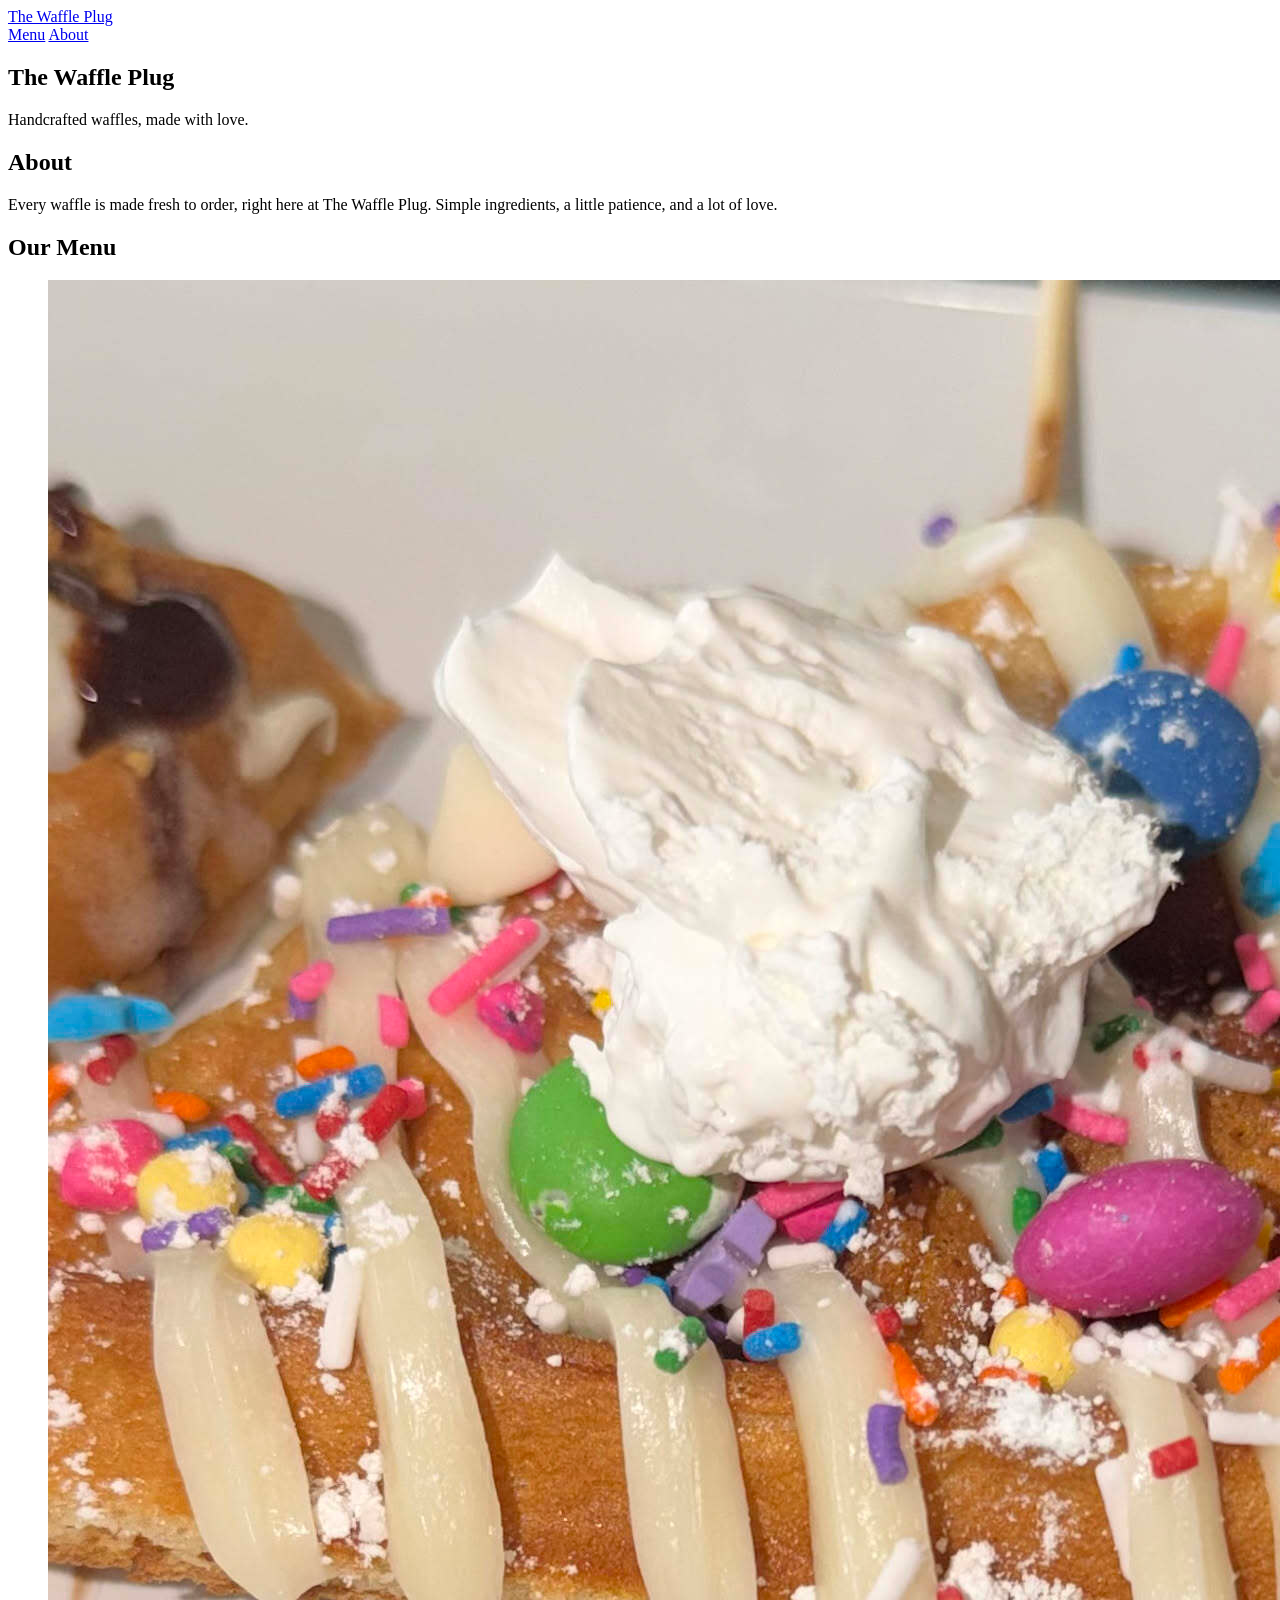
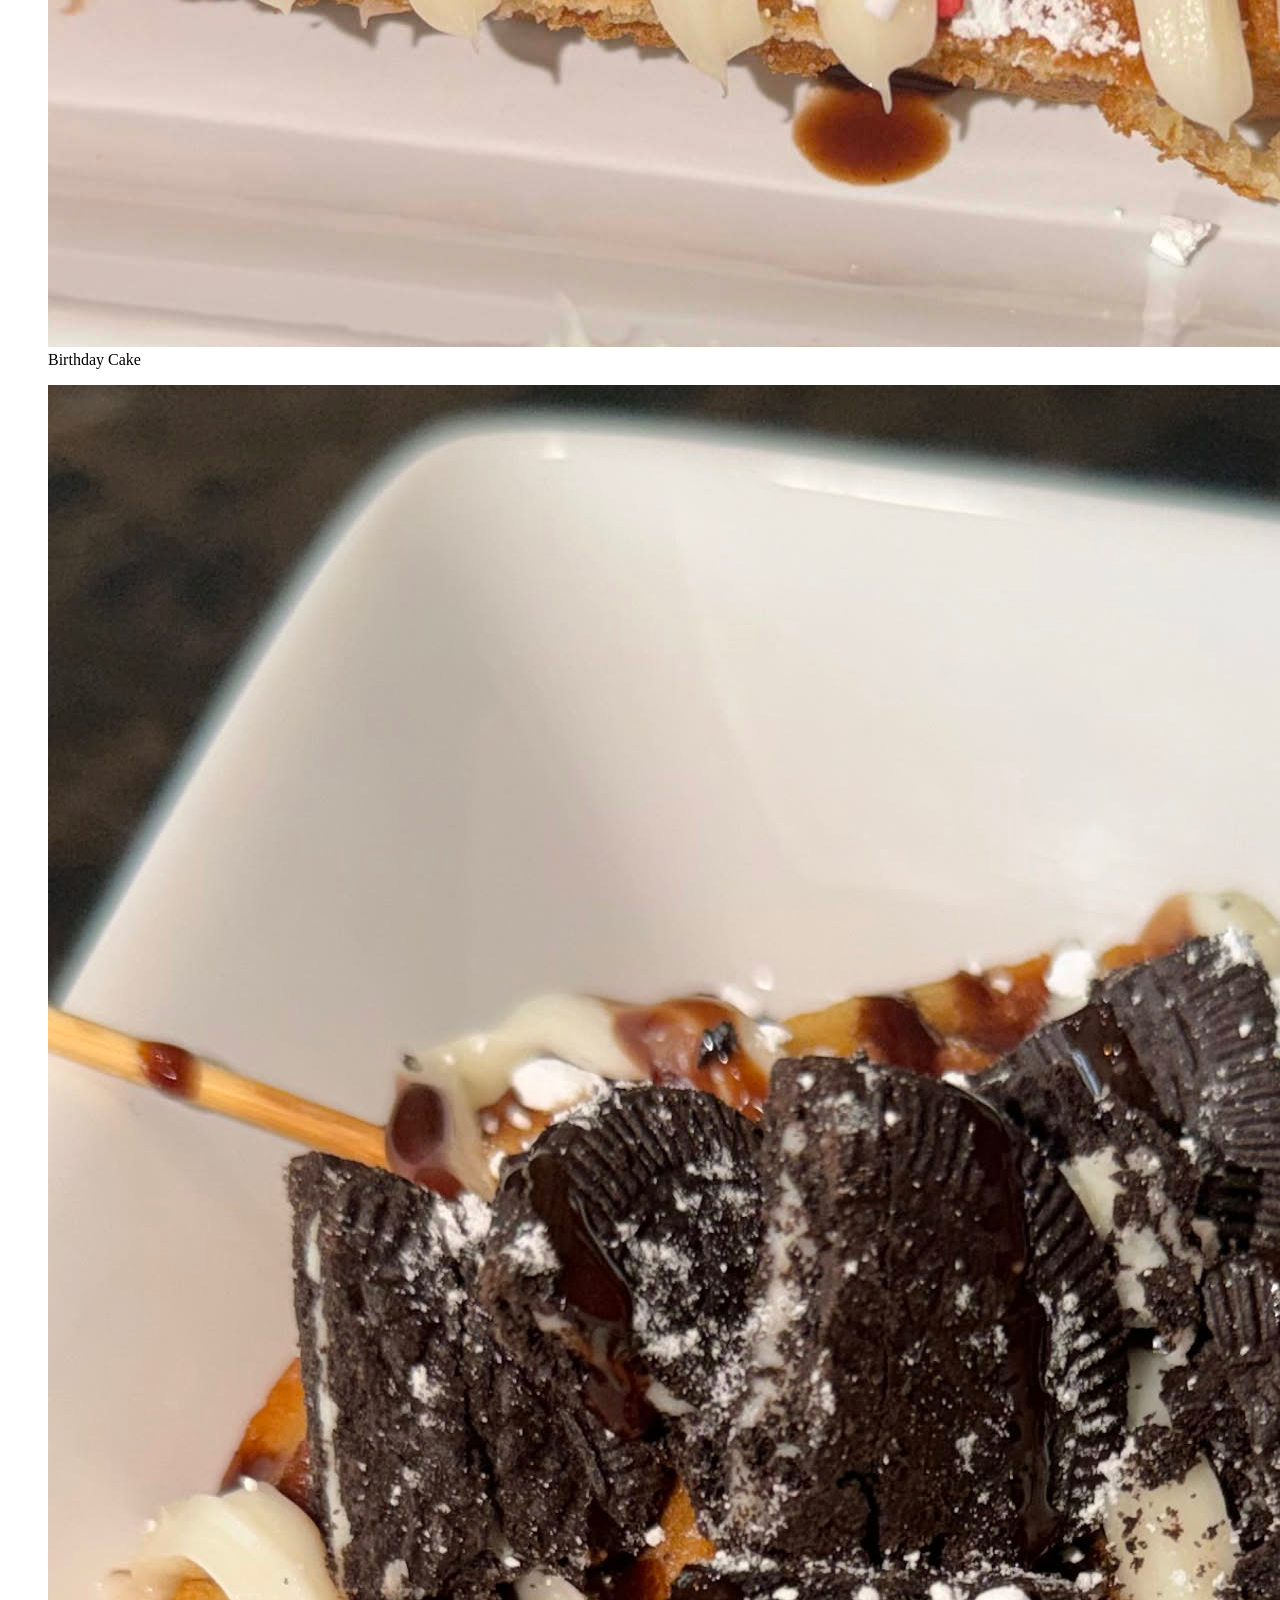
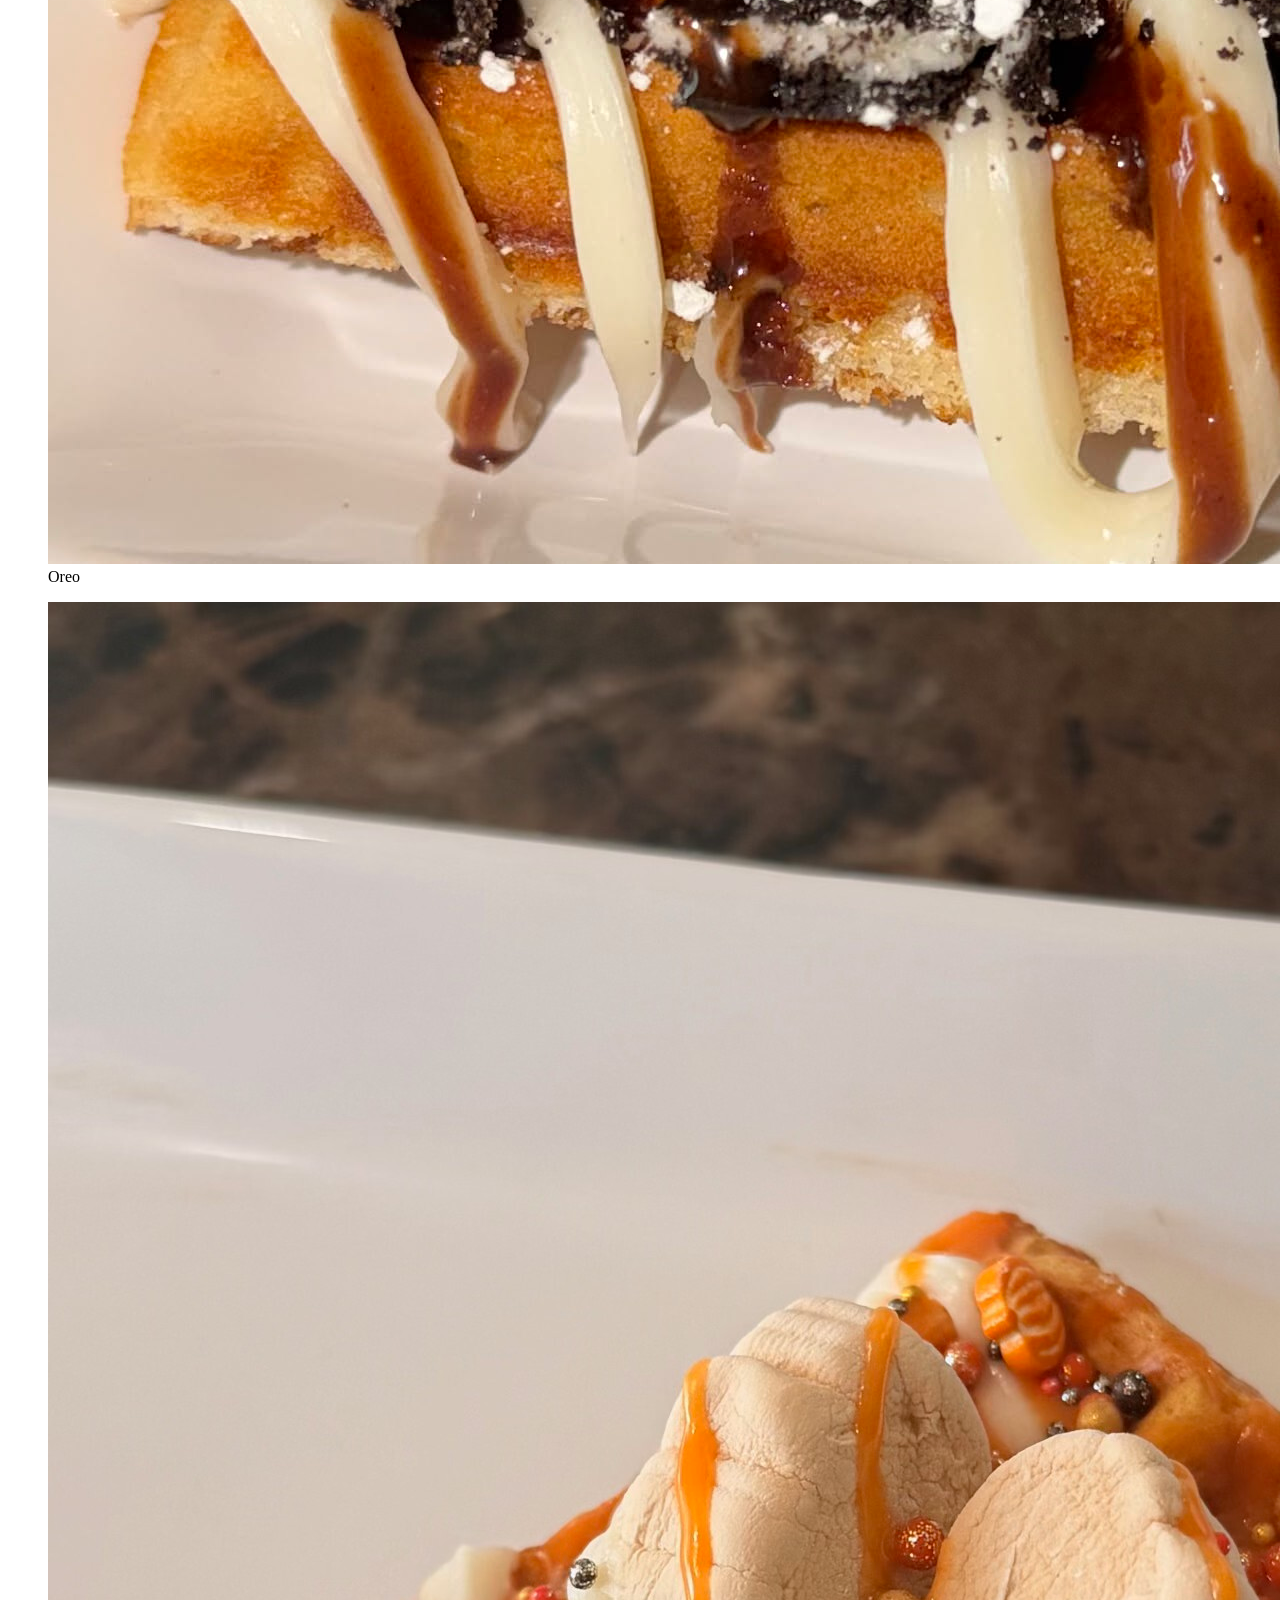
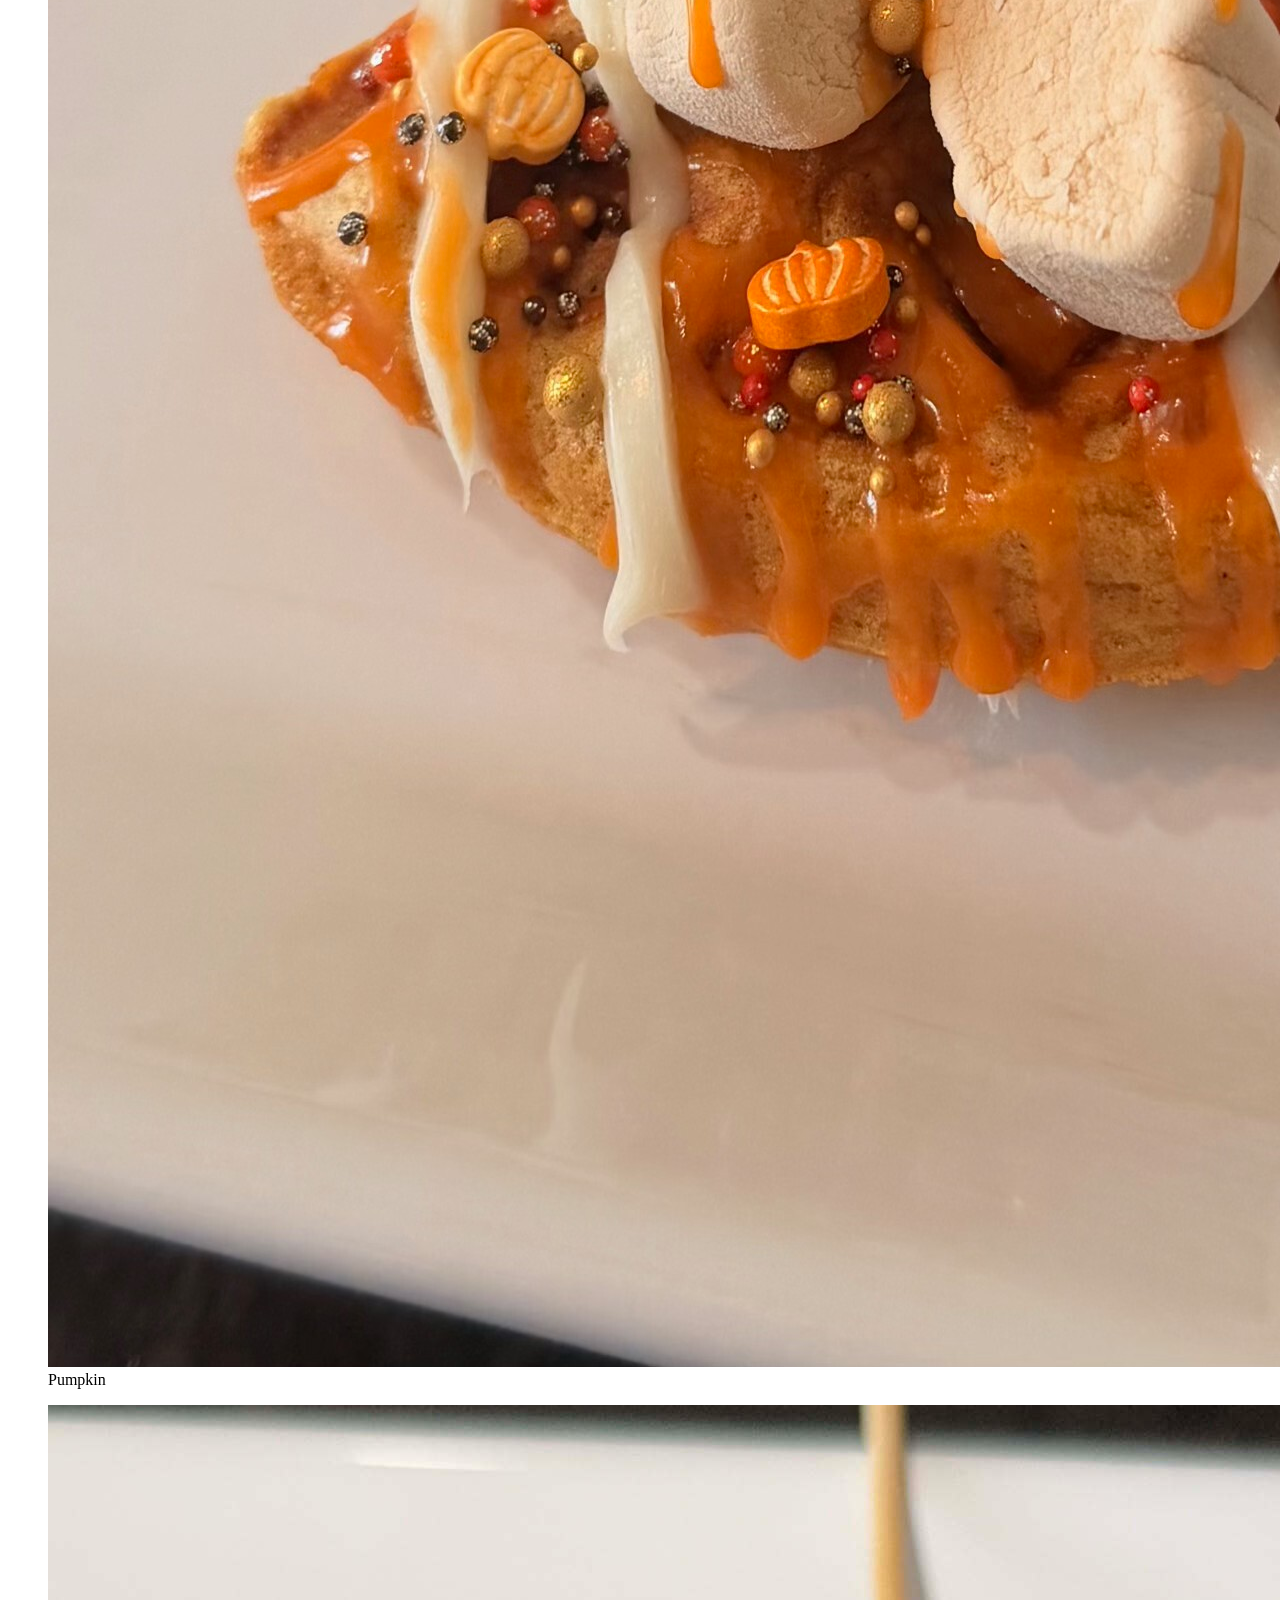
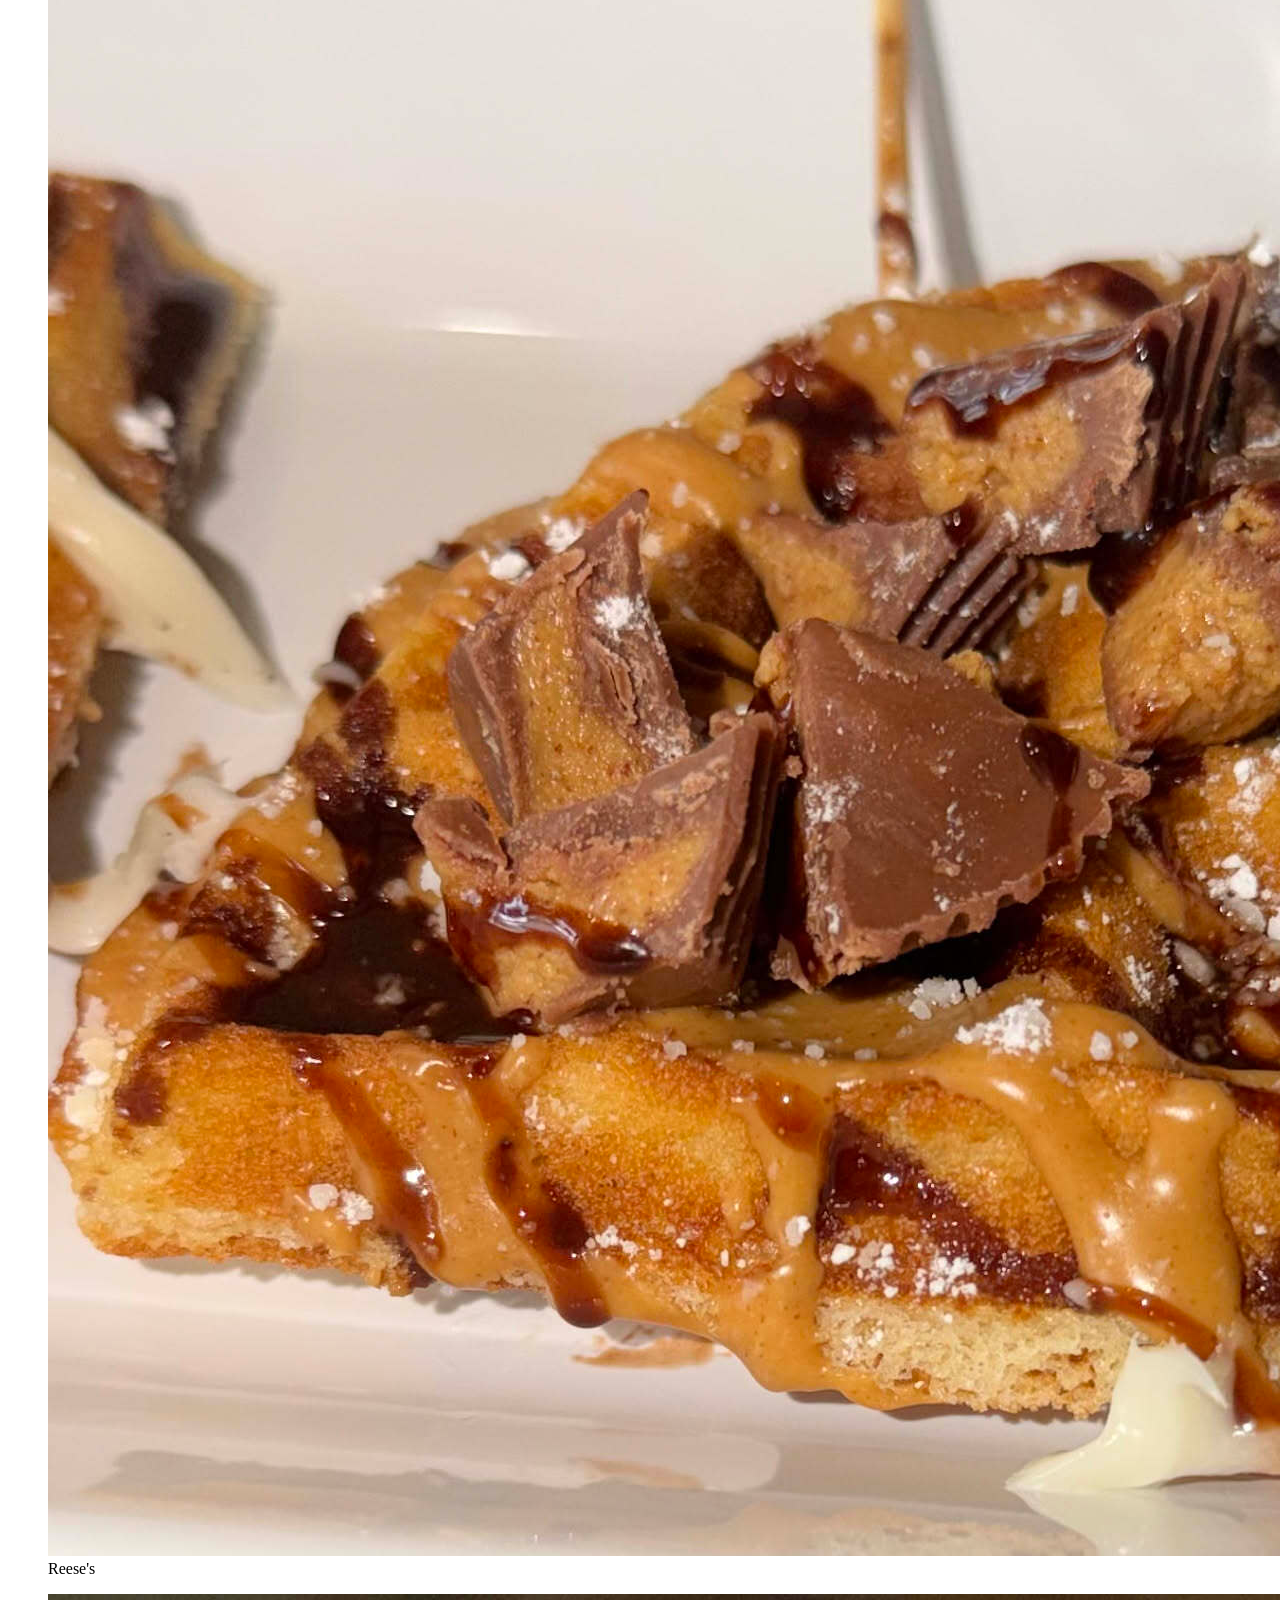
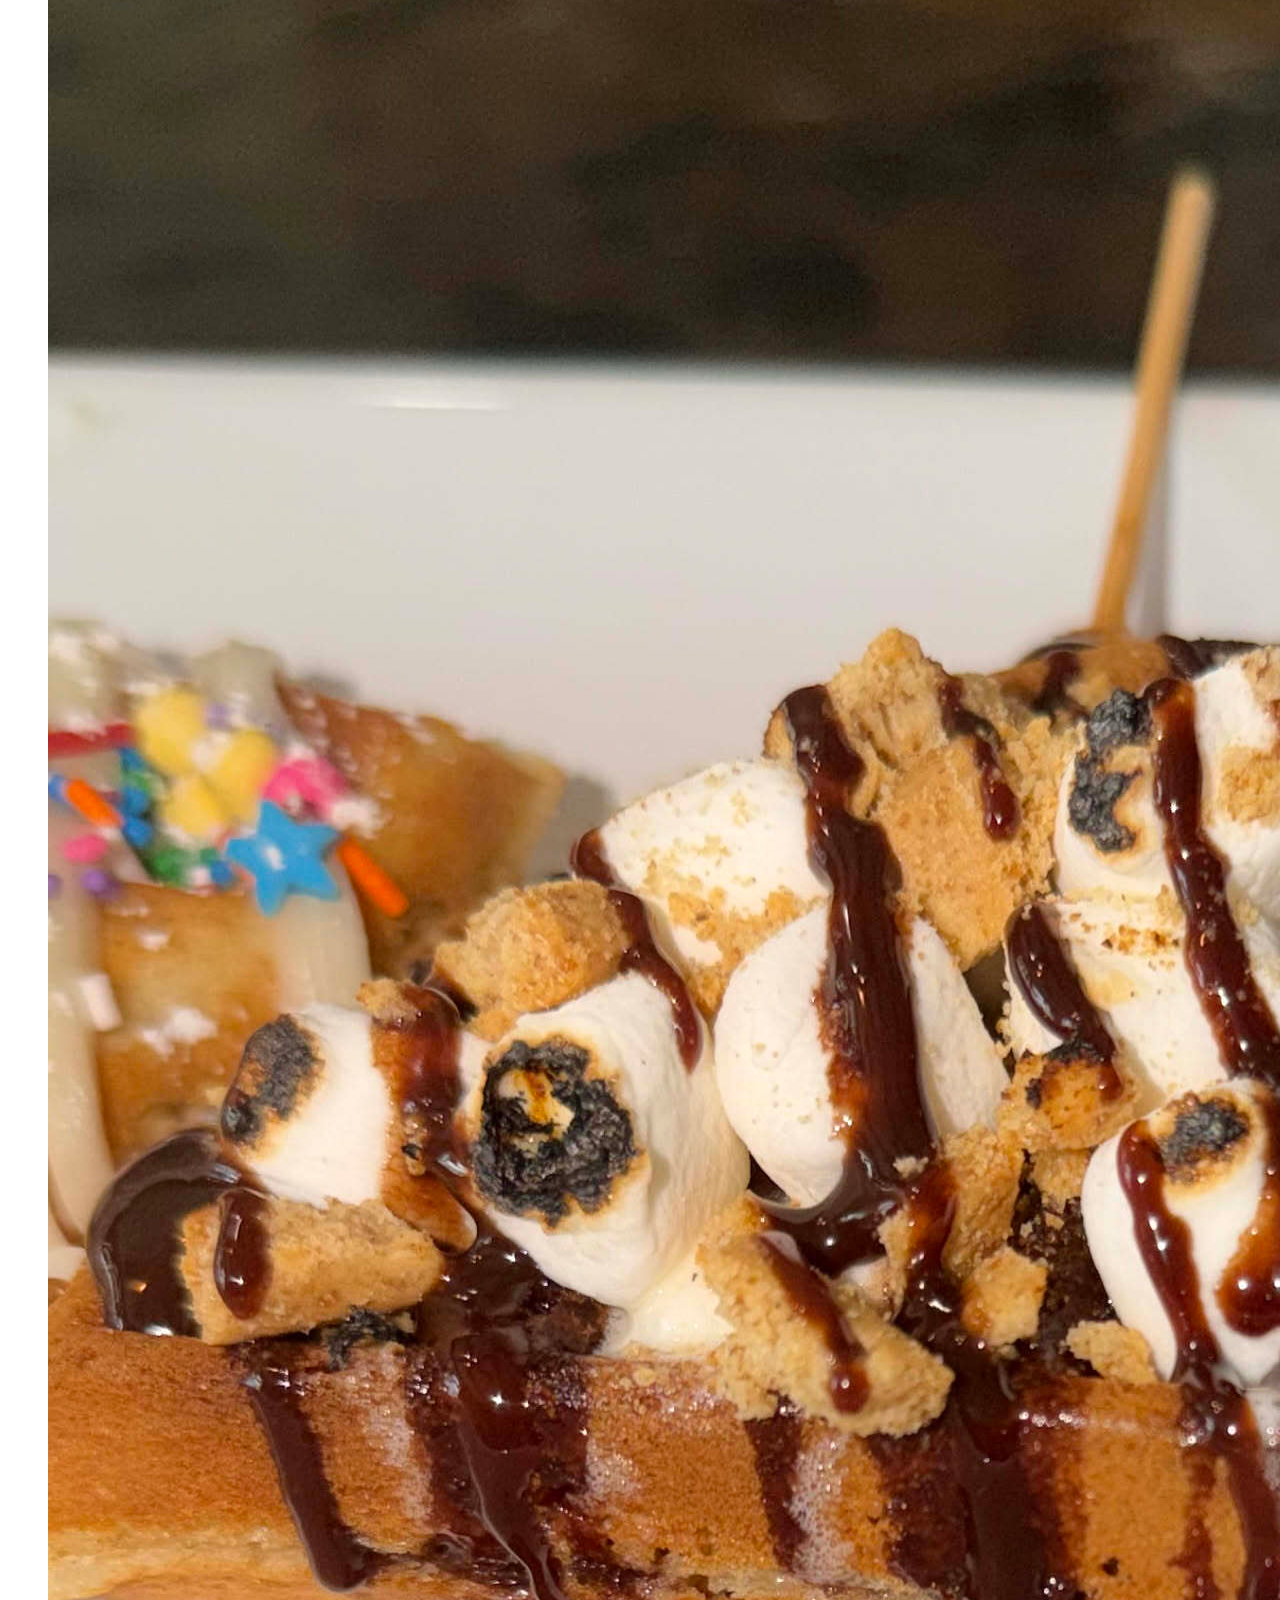
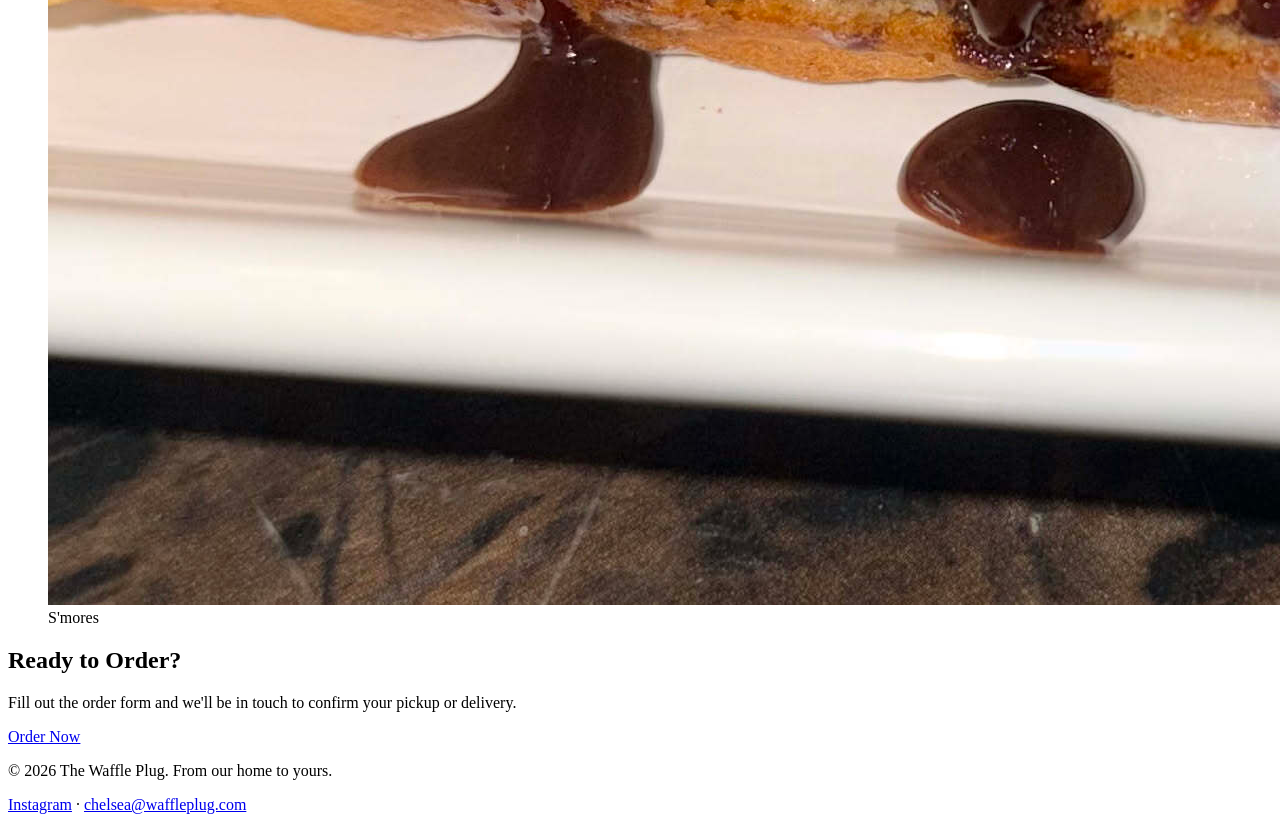
<file: index.html>
<!DOCTYPE html>
<html lang="en">
<head>
  <meta charset="UTF-8">
  <meta name="viewport" content="width=device-width, initial-scale=1.0">
  <title>The Waffle Plug</title>
  <meta name="description" content="Handcrafted waffles, made with love.">
  <link rel="preconnect" href="https://fonts.googleapis.com">
  <link rel="preconnect" href="https://fonts.gstatic.com" crossorigin>
  <link href="https://fonts.googleapis.com/css2?family=Fraunces:ital,wght@0,500;0,600;1,500&family=Jost:wght@400;500&display=swap" rel="stylesheet">
  <link rel="stylesheet" href="https://waffleplug.com/style.css">
</head>
<body>

  <header class="site-header">
    <a class="logo" href="#top">The Waffle Plug</a>
    <nav>
      <a href="#gallery">Menu</a>
      <a href="#about">About</a>
    </nav>
  </header>

  <section id="top" class="hero">
    <h1>The Waffle Plug</h1>
    <p class="tagline">Handcrafted waffles, made with love.</p>
  </section>

  <section id="about" class="about">
    <h2>About</h2>
    <p>Every waffle is made fresh to order, right here at The Waffle Plug. Simple ingredients, a little patience, and a lot of love.</p>
  </section>

  <section id="gallery" class="gallery">
      <h2>Our Menu</h2>
      <div class="gallery-grid">
        <figure class="gallery-item">
          <img src="/images/birthday-cake.jpg" alt="Birthday cake waffle">
          <figcaption>Birthday Cake</figcaption>
        </figure>
        <figure class="gallery-item">
          <img src="/images/oreo.jpg" alt="Oreo waffle">
          <figcaption>Oreo</figcaption>
        </figure>
        <figure class="gallery-item">
          <img src="/images/pumpkin.jpg" alt="Pumpkin waffle">
          <figcaption>Pumpkin</figcaption>
        </figure>
        <figure class="gallery-item">
          <img src="/images/reeses.jpg" alt="Reese's waffle">
          <figcaption>Reese's</figcaption>
        </figure>
        <figure class="gallery-item">
          <img src="/images/smores.jpg" alt="S'mores waffle">
          <figcaption>S'mores</figcaption>
        </figure>
      </div>
    </section>

  <section id="order" class="order">
    <h2>Ready to Order?</h2>
    <p>Fill out the order form and we'll be in touch to confirm your pickup or delivery.</p>
    <a href="https:&#x2F;&#x2F;tally.so&#x2F;r&#x2F;81OoXx" class="btn btn-primary" target="_blank" rel="noopener">Order Now</a>
  </section>

  <footer class="site-footer">
      <p>&copy; 2026 The Waffle Plug. From our home to yours.</p>
      <div class="footer-links">
        <a href="https:&#x2F;&#x2F;instagram.com&#x2F;coming_soon" target="_blank" rel="noopener">Instagram</a>
        <span class="divider">·</span>
        <a href="mailto:chelsea@waffleplug.com">chelsea@waffleplug.com</a>
      </div>
    </footer>

</body>
</html>
</file>
